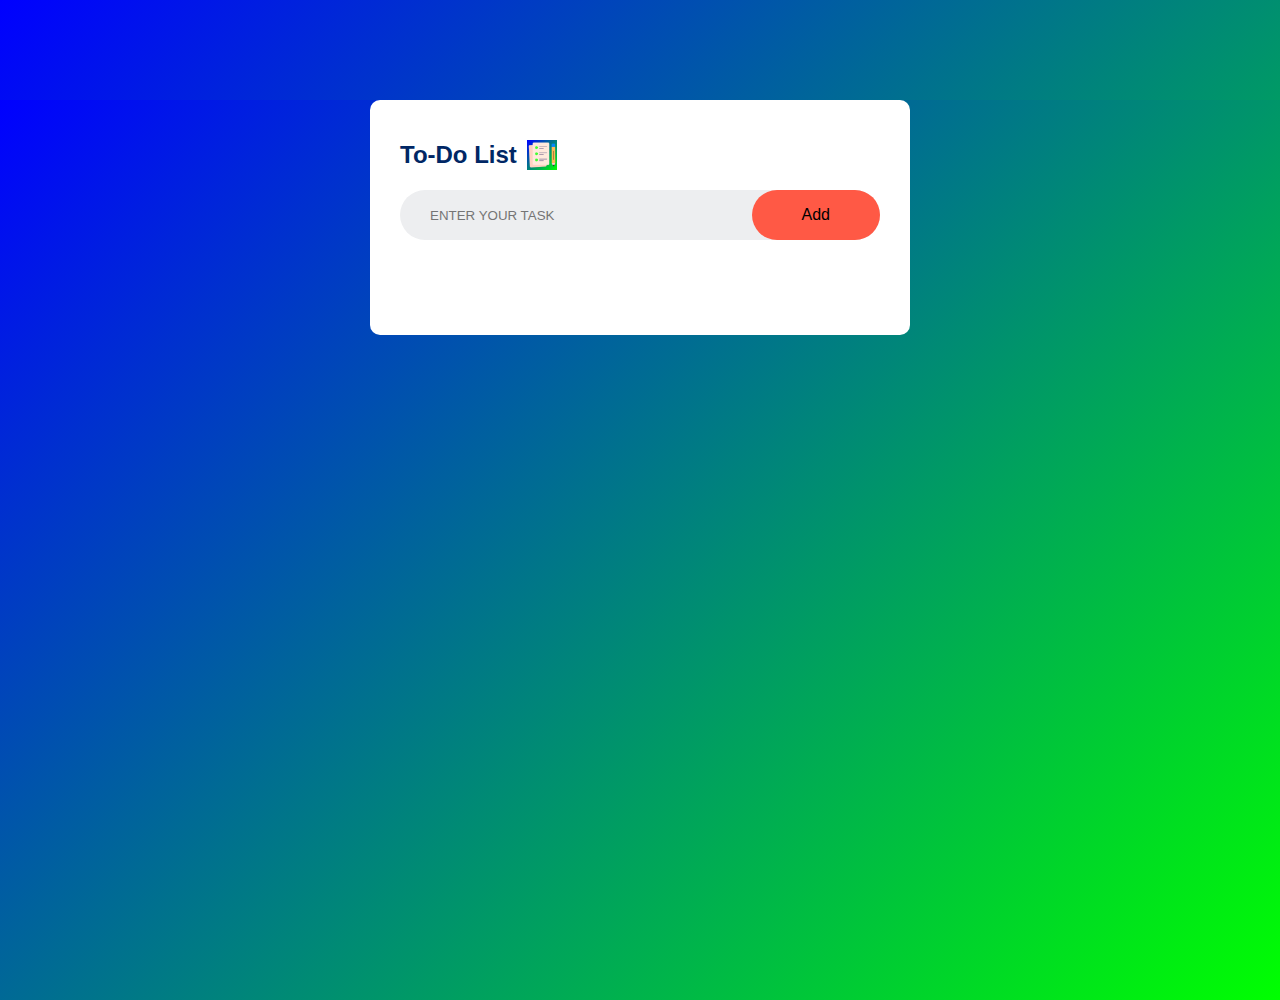
<file: Day2.js/index.html>
<!DOCTYPE html>
<html lang="en">
<head>
    <meta charset="UTF-8">
    <meta name="viewport" content="width=device-width, initial-scale=1.0">
    <title>To Do List</title>
    <link rel="stylesheet" href="style.css">
</head>
<body>
<div class="container">
<div class="todo-app">
    <h2>To-Do List 
    <img src="images2/icon.png" alt="pal"> </h2>
    <div class="row">
        <input type="text" id="input-box" placeholder="ENTER YOUR TASK">
        <button onclick="addTask()">Add</button>
    </div>
    <ul id="list-container">
        <!-- <li class="checked">Task 1</li>
        <li>Task 2</li>
        <li>Task 3</li> -->
    </ul>
</div>
</div>
    <script src="script.js" ></script>
</body>
</html>
</file>
<file: Day2.js/style.css>
*{
   margin:0;
   padding: 0;
   font-family: 'Poppins', sans-serif ; 
   box-sizing: border-box;
   background: linear-gradient(135deg, #00ff,  #00ff00);
}
.container{
    width: 100%;
    min-height: 100vh;
   

}
.todo-app{
    width: 100%;
    max-width: 540px ;
    background: #fff;
    margin: 100px auto 20px;
    padding: 40px 30px 70px;
    border-radius: 10px;
}
.todo-app h2{
    color: #002765;
     background: #fff;
    display:flex;
    align-items: center;
    margin-bottom: 20px;
    white-space: nowrap;  
}
.todo-app h2 img{
    width: 30px;
    margin-left: 10px;
}
.row{
    display:flex;
    align-items: center;
    justify-content: space-between;
    background: #edeef0;
    border-radius: 30px;
    padding-left: 20px;
    margin-bottom: 25px;

}
input{
    flex: 1;
    border: none;
    outline: navy;
    background: transparent;
    padding: 10px;
    font-weight: 14px;

}
button{
    border: none;
    outline:none;
    padding: 16px 50px;
    background: #ff5945;
    font-size: 16px;
    cursor: pointer;
    border-radius: 40px;
}
ul li{
    list-style: none;
    font-size: 17px;
    padding: 12px 8px 12px 50px ;
    background: white;
    user-select: none;
    cursor:pointer;
    position: relative;
}
ul li::before{
    content: '';
    position: absolute;
    height: 28px;
    width: 28px;
    border-radius: 50%;
    background-image: url(images2/unchecked.png);
    background-size: cover;
    background-position: center;
    top: 12px;
    left: 8px;
}
ul li.checked{
    color: #555;
    text-decoration: line-through;

}
ul li.checked::before{
    background-image: url(images2/checked.png);
}
ul li span {
    position: absolute;
    right: 0;
    top: 5px;
    width: 40px;
    height: 40px;
    font-size: 22px;
    color: #555 ;
    line-height: 40px;
    text-align: center;
}
ul li span:hover{
    background: #555;
    border-radius: 30%;
}
</file>
